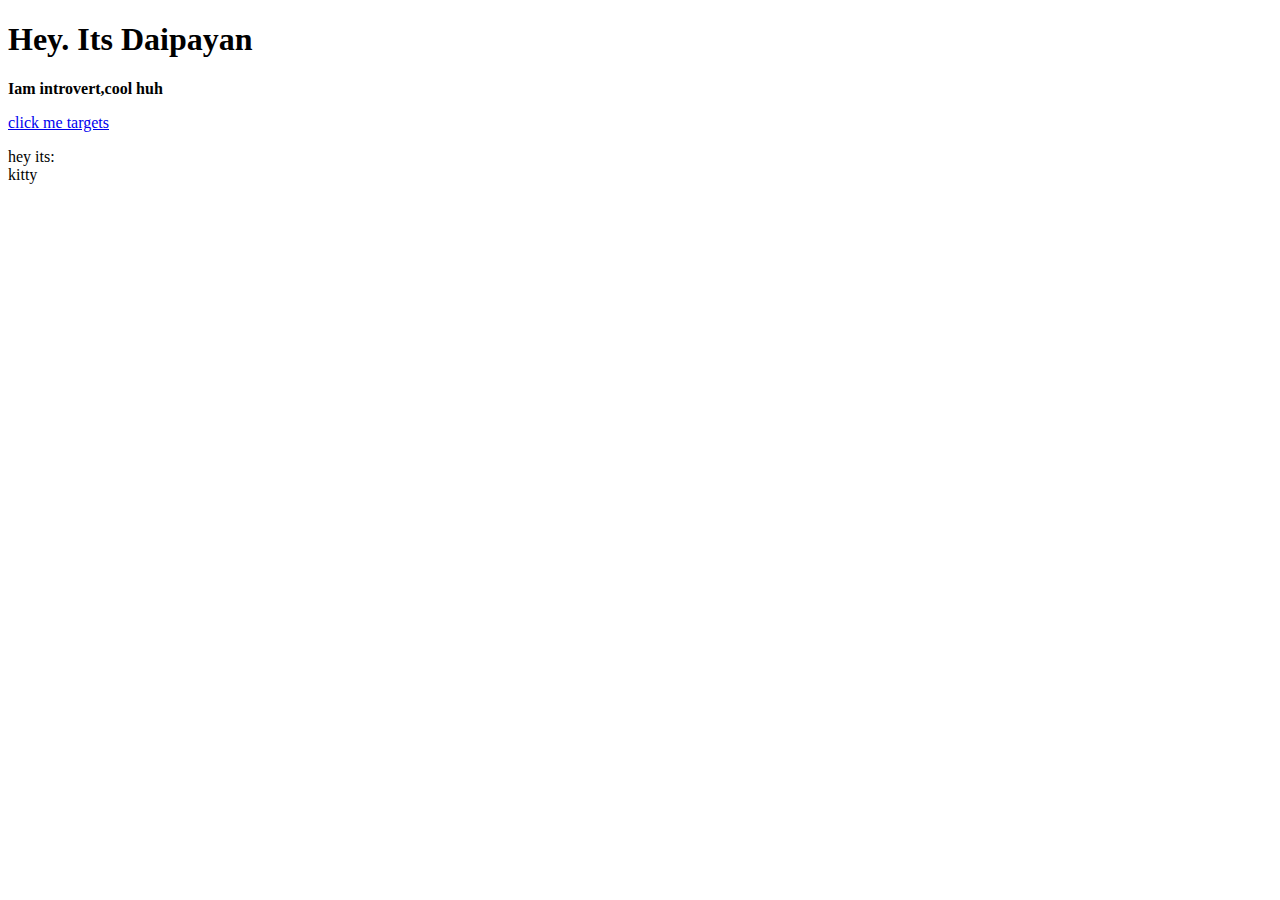
<file: test.html>
<!DOCTYPE HTML>
<HTML>
<HEAD>
	<TITLE>Test page</TITLE>
</HEAD>
<body>
<h1> Hey. Its Daipayan</h1>
<p><b> Iam introvert,cool huh</b></p>
<a href="http://google.com">click me targets </a>
<p>hey its: <br>
	kitty</p>
</body>
</file>
